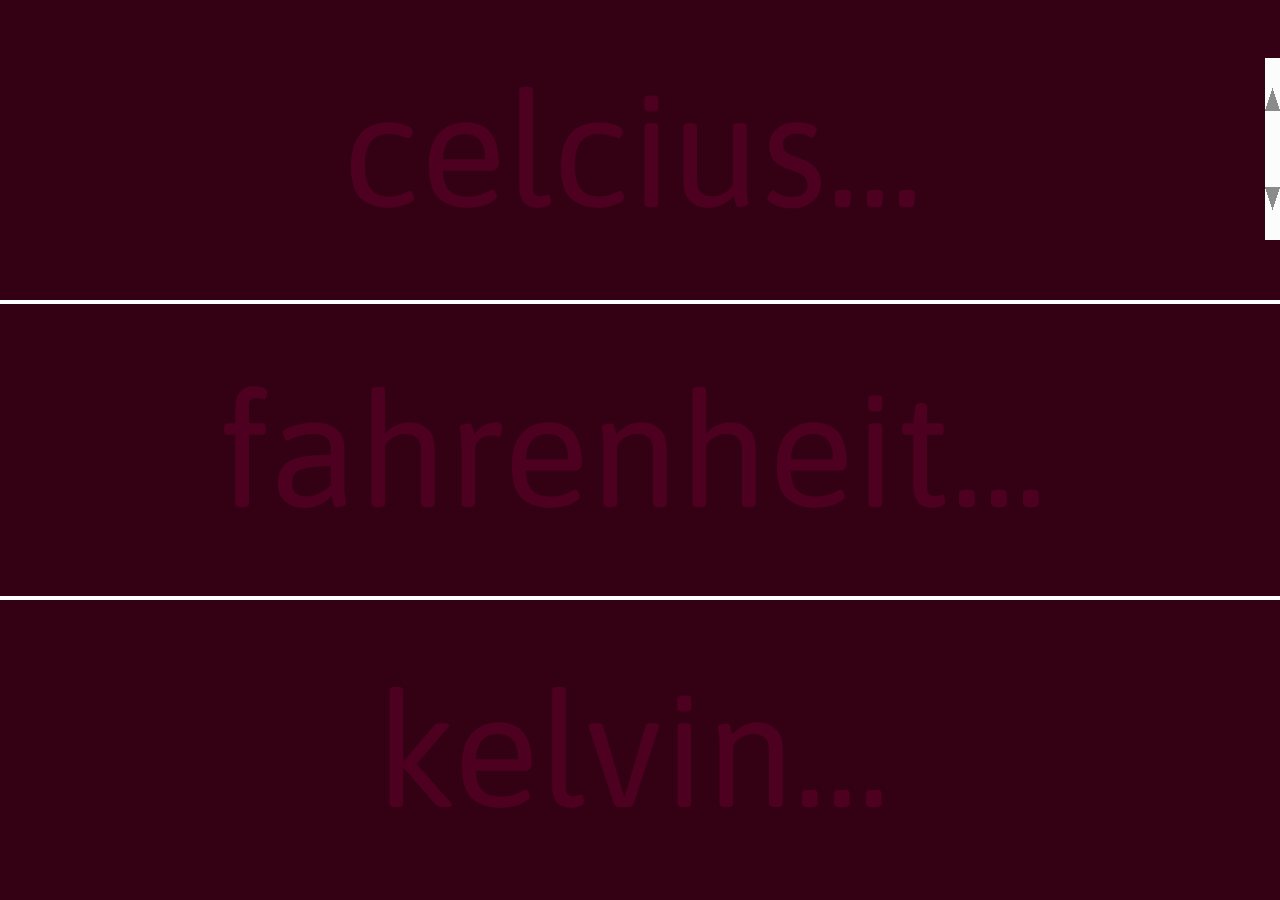
<file: index.html>
<!DOCTYPE html>
<html>
<head>
	<title>Temperature Converter</title>
	<link rel="stylesheet" type="text/css" href="temperatureConverter.css">
	<link href="https://fonts.googleapis.com/css2?family=Asap:wght@500&display=swap" rel="stylesheet">
</head>
<body>
	<div id="celcius">
		<input type="number" placeholder="celcius...">
	</div>
	<div id="fahrenheit">
		<input type="number" placeholder="fahrenheit...">
		
	</div>
	<div id="kelvin">
		<input type="number" placeholder="kelvin...">
		
	</div>









<script type="text/javascript" src="temperatureConverter.js"></script>
</body>
</html>
</file>
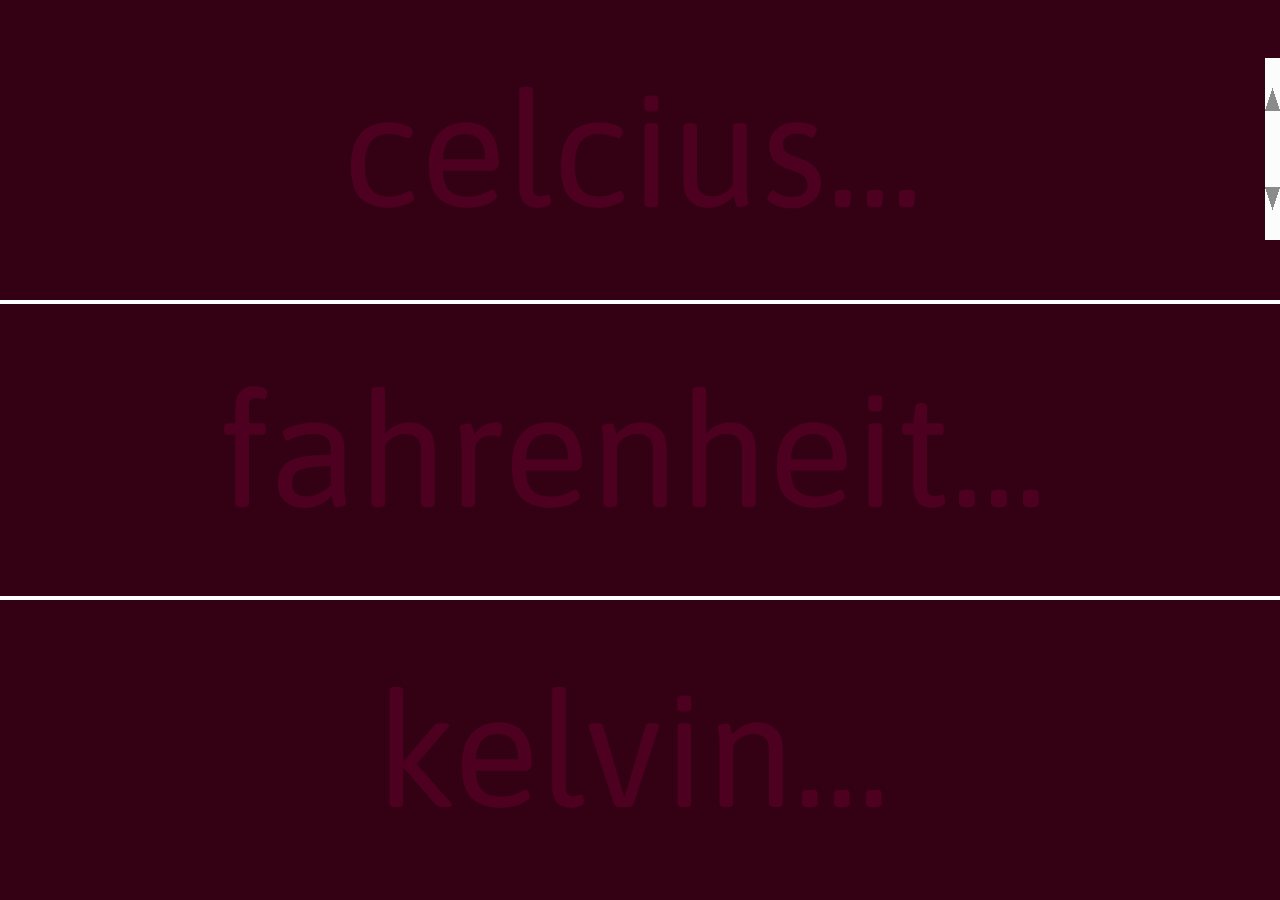
<file: temperatureConverter.html>
<!DOCTYPE html>
<html>
<head>
	<title>Temperature Converter</title>
	<link rel="stylesheet" type="text/css" href="temperatureConverter.css">
	<link href="https://fonts.googleapis.com/css2?family=Asap:wght@500&display=swap" rel="stylesheet">
</head>
<body>
	<div id="celcius">
		<input type="number" placeholder="celcius...">
	</div>
	<div id="fahrenheit">
		<input type="number" placeholder="fahrenheit...">
		
	</div>
	<div id="kelvin">
		<input type="number" placeholder="kelvin...">
		
	</div>









<script type="text/javascript" src="temperatureConverter.js"></script>
</body>
</html>
</file>
<file: temperatureConverter.css>
* {
	padding: 0;
	margin: 0;
	box-sizing: border-box;
}

body {
	background: #1a000a;
}

div {
	height: 33.33vh;
}

#fahrenheit {
	border-top: 4px solid white;
	border-bottom: 4px solid white;
}

input[type=number] {
	width: 100%;
	height: 100%;
	outline: none;
	background: #330014;
	color: white;
	font-size: 10em;
	font-family: 'Asap', sans-serif;
	text-align: center;
	border: 0;

}

::-webkit-input-placeholder {
	color:  #4d001f;
}

::-moz-placeholder {
	color:  #4d001f;
}

::-ms-input-placeholder{
    color:  #4d001f;
}
</file>
